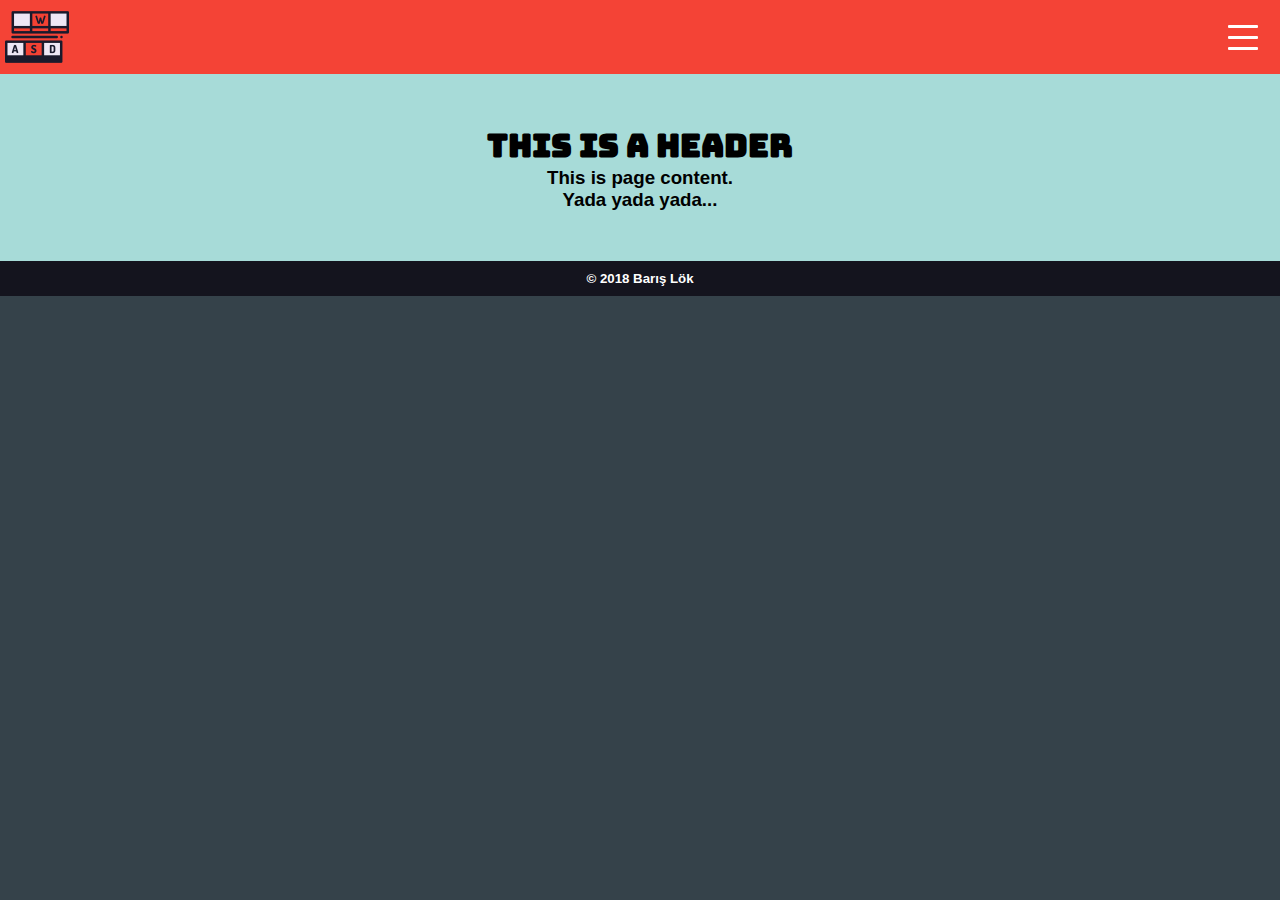
<file: index.html>
<!DOCTYPE html>
<html lang="tr">
  <head>
    <meta charset="UTF-8">
    <meta name="author" content="Barış Lök">
    <meta name="viewport" content="width=device-width, initial-scale=1, maximum-scale=1">
    <meta name="description" content="En güncel teknoloji ve oyun haberleri için WASD!">
    <meta name="keywords" content="WASD, teknoloji, oyun, haber">
    <meta name="theme-color" content="#222">
    <title>WASD | Anasayfa</title>
    <link rel="icon" type="image/png" href="resim/favicon.png">
    <link rel="stylesheet" type="text/css" href="style.css">
    <link rel="stylesheet" href="https://fonts.googleapis.com/css?family=Bungee">
    <script src="https://code.jquery.com/jquery-1.12.4.min.js"></script>
    <script>
    $(document).ready(function(){
      $(".burgernav").on('click', function(){
        $(this).toggleClass("burgernavanimation");
      });
    });
    </script>
  </head>
  <body>
    <header>
      <div class="slidein">
        <a href="index.html"><img src="resim/logo64.png" draggable="false"></a>
        <label for="checkbox" class="burgernav">
          <div></div>
          <div></div>
          <div></div>
        </label>
      </div>
      <input type="checkbox" id="checkbox">
      <div class="slideout">
        <a href="index.html">ANASAYFA</a>
        <a href="about.html">HAKKIMIZDA</a>
        <a href="contact.html">İLETİŞİM</a>
      </div>
    </header>
    <article class="news">
      <h1>THIS IS A HEADER</h1>
      <h3>This is page content.</h3>
      <h3>Yada yada yada...</h3>
      <div></div>
      <div></div>
      <div></div>
      <div></div>
      <div></div>
    </article>
    <footer>
      <h5>© 2018 Barış Lök</h5>
    </footer>
  </body>
</html>
</file>
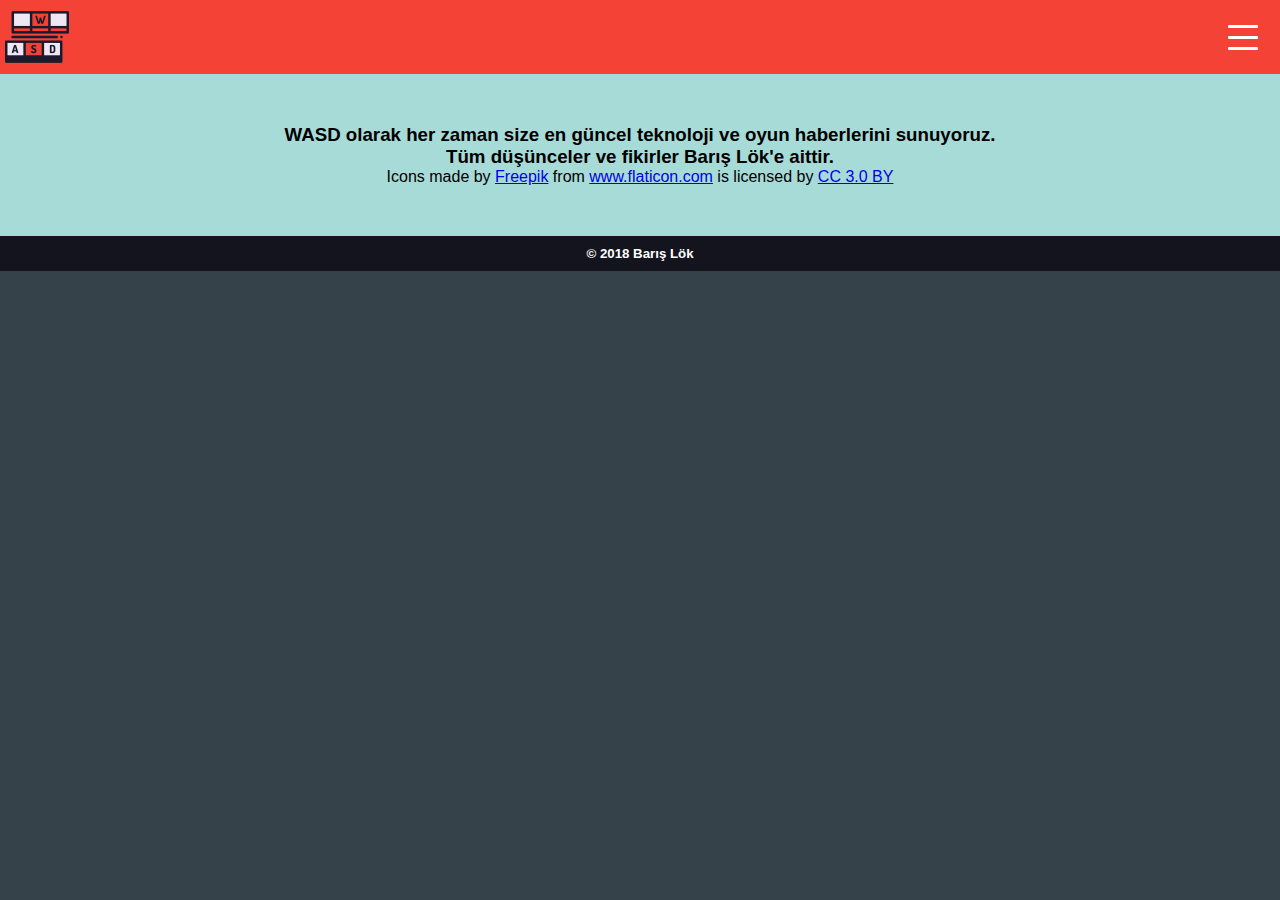
<file: about.html>
<!DOCTYPE html>
<html lang="tr">
  <head>
    <meta charset="UTF-8">
    <meta name="author" content="Barış Lök">
    <meta name="viewport" content="width=device-width, initial-scale=1, maximum-scale=1">
    <meta name="description" content="En güncel teknoloji ve oyun haberleri için WASD!">
    <meta name="keywords" content="WASD, teknoloji, oyun, haber">
    <title>WASD | Hakkımızda</title>
    <link rel="icon" type="image/png" href="resim/favicon.png">
    <link rel="stylesheet" type="text/css" href="style.css">
    <link rel="stylesheet" href="https://fonts.googleapis.com/css?family=Bungee">
    <script src="https://code.jquery.com/jquery-1.12.4.min.js"></script>
    <script>
    $(document).ready(function(){
      $(".burgernav").on('click', function(){
        $(this).toggleClass("burgernavanimation");
      });
    });
    </script>
  </head>
  <body>
    <header>
      <div class="slidein">
        <a href="index.html"><img src="resim/logo64.png" draggable="false"></a>
        <label for="checkbox" class="burgernav">
          <div></div>
          <div></div>
          <div></div>
        </label>
      </div>
      <input type="checkbox" id="checkbox">
      <div class="slideout">
        <a href="index.html">Anasayfa</a>
        <a href="about.html">Hakkımızda</a>
        <a href="contact.html">İletişim</a>
      </div>
    </header>
    <article class="about">
      <h3>WASD olarak her zaman size en güncel teknoloji ve oyun haberlerini sunuyoruz.</h3>
      <h3>Tüm düşünceler ve fikirler Barış Lök'e aittir.</h3>
      <div>
        Icons made by <a href="https://www.freepik.com/" title="Freepik" target="_blank">Freepik</a>
        from <a href="https://www.flaticon.com/" title="Flaticon" target="_blank">www.flaticon.com</a>
        is licensed by <a href="http://creativecommons.org/licenses/by/3.0/" title="Creative Commons BY 3.0" target="_blank">CC 3.0 BY</a>
     </div>
    </article>
    <footer>
      <h5>© 2018 Barış Lök</h5>
    </footer>
  </body>
</html>
</file>
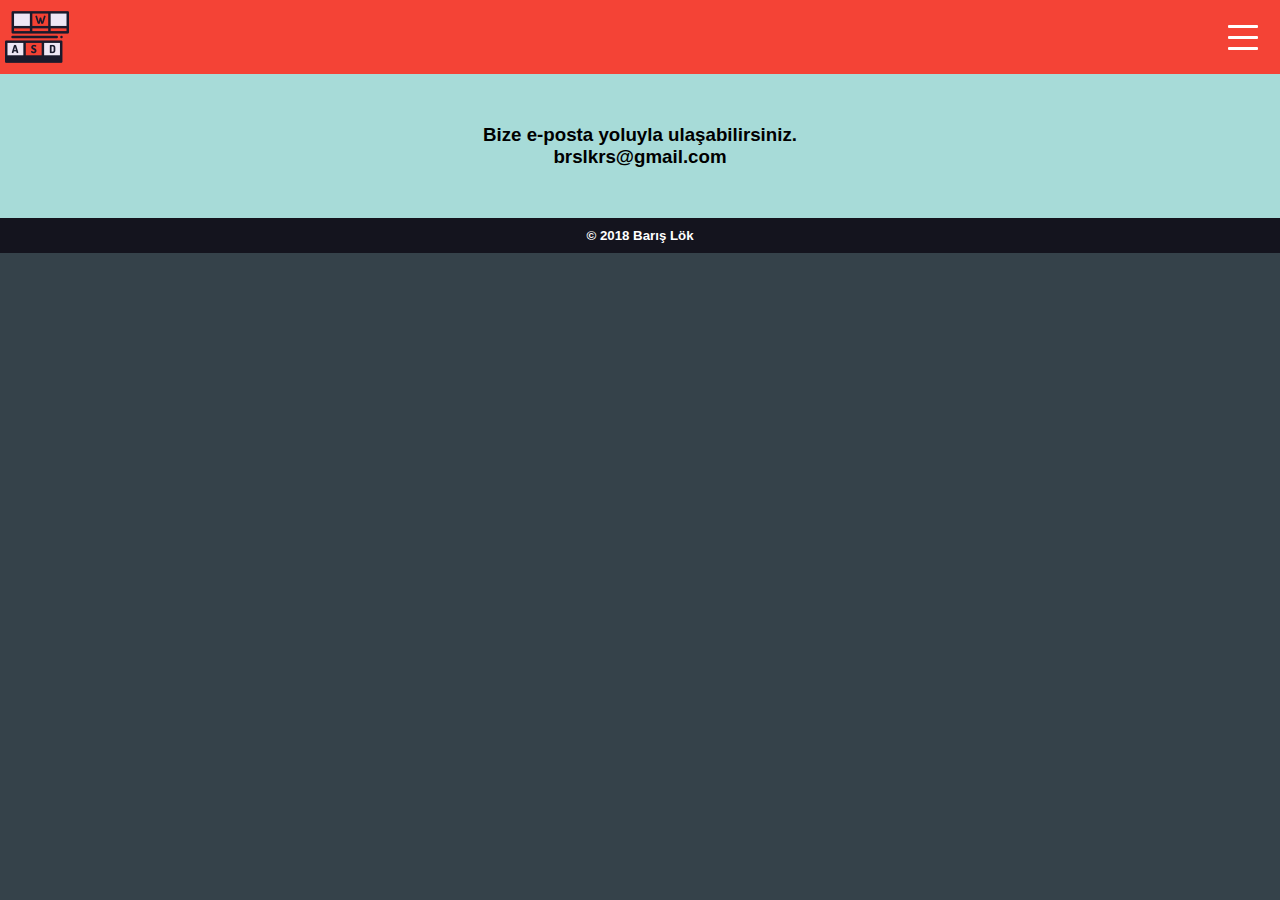
<file: contact.html>
<!DOCTYPE html>
<html lang="tr">
  <head>
    <meta charset="UTF-8">
    <meta name="author" content="Barış Lök">
    <meta name="viewport" content="width=device-width, initial-scale=1, maximum-scale=1">
    <meta name="description" content="En güncel teknoloji ve oyun haberleri için WASD!">
    <meta name="keywords" content="WASD, teknoloji, oyun, haber">
    <meta name="theme-color" content="rgb(244, 67, 54)">
    <title>WASD | İletişim</title>
    <link rel="icon" type="image/png" href="resim/favicon.png">
    <link rel="stylesheet" type="text/css" href="style.css">
    <link rel="stylesheet" href="https://fonts.googleapis.com/css?family=Bungee">
    <script src="https://code.jquery.com/jquery-1.12.4.min.js"></script>
    <script>
    $(document).ready(function(){
      $(".burgernav").on('click', function(){
        $(this).toggleClass("burgernavanimation");
      });
    });
    </script>
  </head>
  <body>
    <header>
      <div class="slidein">
        <a href="index.html"><img src="resim/logo/logo64.png" draggable="false"></a>
        <label for="checkbox" class="burgernav">
          <div></div>
          <div></div>
          <div></div>
        </label>
      </div>
      <input type="checkbox" id="checkbox">
      <div class="slideout">
        <a href="index.html">ANASAYFA</a>
        <a href="about.html">HAKIMIZDA</a>
        <a href="contact.html">İLETİŞİM</a>
      </div>
    </header>
    <article class="contact">
      <h3>Bize e-posta yoluyla ulaşabilirsiniz.</h3>
      <h3>brslkrs@gmail.com</h3>
    </article>
    <footer>
      <h5>© 2018 Barış Lök</h5>
    </footer>
  </body>
</html>
</file>
<file: style.css>
/*Author: Barış Lök*/

/*All*/
body {
  background-color: rgb(53, 66, 74);
  font-family: Helvetica, sans-serif;
  margin: 0px;
}

/*Header*/
header .slidein {
  background-color: rgb(244, 67, 54);
  user-select: none;
  overflow: hidden;
  position: fixed;
  z-index: 1;
  width: 100%;
  height: 74px;
}
header img {
  float: left;
  width: 64px;
  height: 64px;
  margin: 5px;
}
header label {
  display: flex;
  justify-content: space-around;
  align-items: center;
  flex-direction: column;
  float: right;
  width: 33px;
  height: 33px;
  margin: 20.5px;
}
header label:hover div:nth-child(1) {
  top: 3px;
}
header label:hover div:nth-child(3) {
  top: -3px;
}
header .burgernavanimation:hover div:nth-child(1) {
  top: 11px;
}
header .burgernavanimation:hover div:nth-child(3) {
  top: -11px;
}
header .burgernavanimation div:nth-child(1) {
  top: 11px;
  transform: rotate(-45deg);
}
header .burgernavanimation div:nth-child(2) {
  opacity: 0;
}
header .burgernavanimation div:nth-child(3) {
  top: -11px;
  transform: rotate(45deg);
}
header label div {
  background-color: white;
  position: relative;
  top: 0px;
  width: 30px;
  height: 3px;
  border-radius: 1px;
  transition: top 250ms, transform 250ms, opacity 250ms;
}
header input {
  display: none;
}
header input:checked ~ .slideout {
  top: 74px;
}
header .slideout {
  background-color: rgb(244, 67, 54);
  position: fixed;
  top: -148px;
  width: 100%;
  height: 222px;
  transition: top 250ms;
}
header::after {
  content: "";
  display: block;
  height: 74px;
}

/*Content*/
article {
  background-color: rgb(167, 219, 216);
  padding: 50px;
  text-align: center;
}
article h1 {
  font-family: Bungee, serif;
}
article * {
  margin: 0px;
}

/*Footer*/
footer {
  background-color:rgb(20, 20, 30);
  color: rgb(255, 255, 255);
  padding: 10px;
  text-align: center;
}
footer * {
  margin: 0px;
}
</file>
